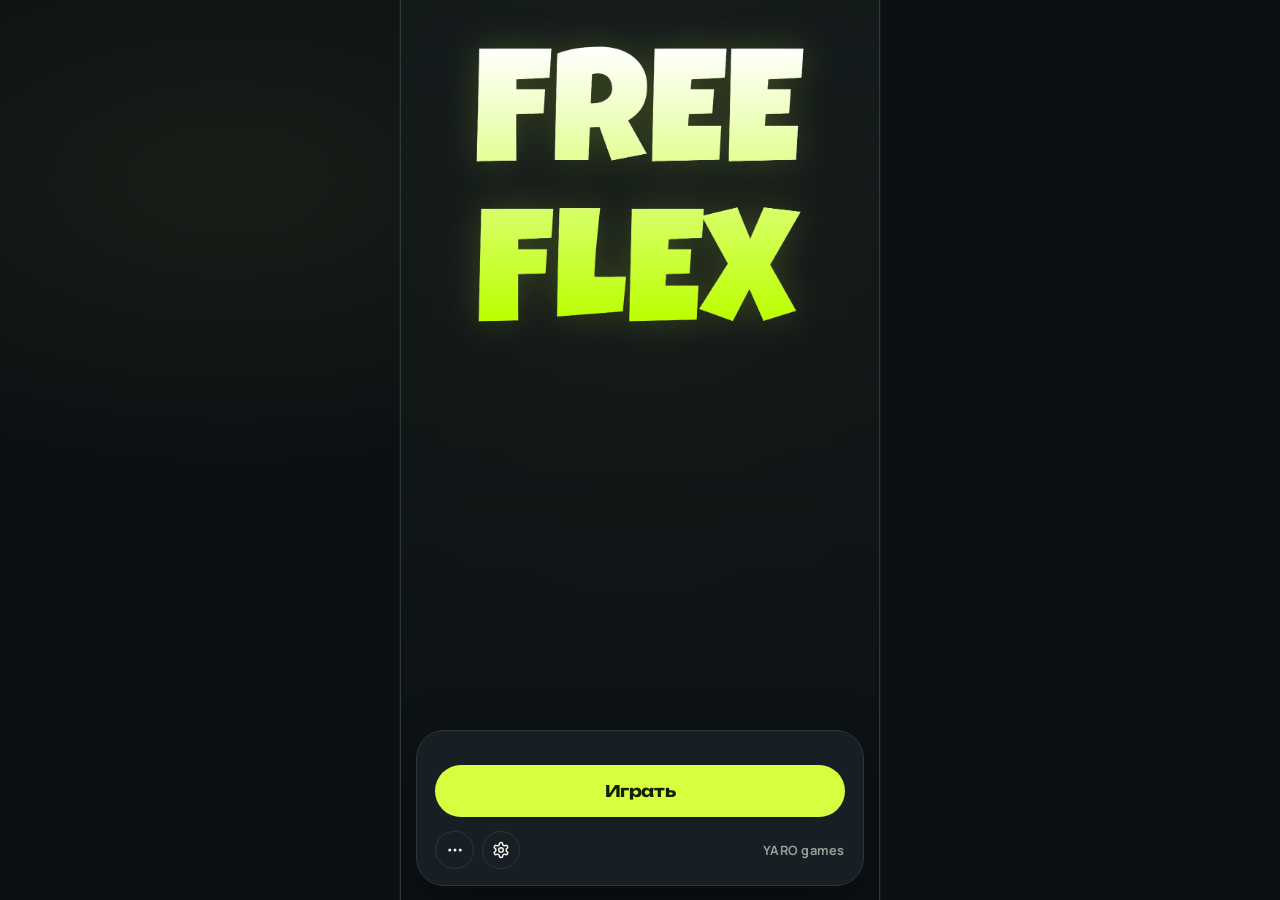
<file: index.html>
<!doctype html>
<html lang="ru">
  <head>
    <meta charset="utf-8" />
    <meta
      name="viewport"
      content="width=device-width, initial-scale=1, maximum-scale=1, user-scalable=no, viewport-fit=cover"
    />
    <title>Free Flex</title>
    <meta name="description" content="Проведи линию по точкам одного цвета. Чужой цвет обрывает ход." />
    <meta name="theme-color" content="#0c1014" />
    <link rel="icon" type="image/svg+xml" href="./favicon.svg" />
    <link rel="manifest" href="./manifest.webmanifest" />
    <link rel="apple-touch-icon" href="./icon-180.png" />
    <style>html,body{background:#0c1014;margin:0}</style>
    <script type="module" crossorigin src="index-BLy4BF_3.js"></script>
    <link rel="stylesheet" crossorigin href="styles-CyJEyeHj.css">
  </head>
  <body>
    <div id="root"></div>
    <noscript>Для игры нужен включённый JavaScript.</noscript>
  </body>
</html>
</file>
